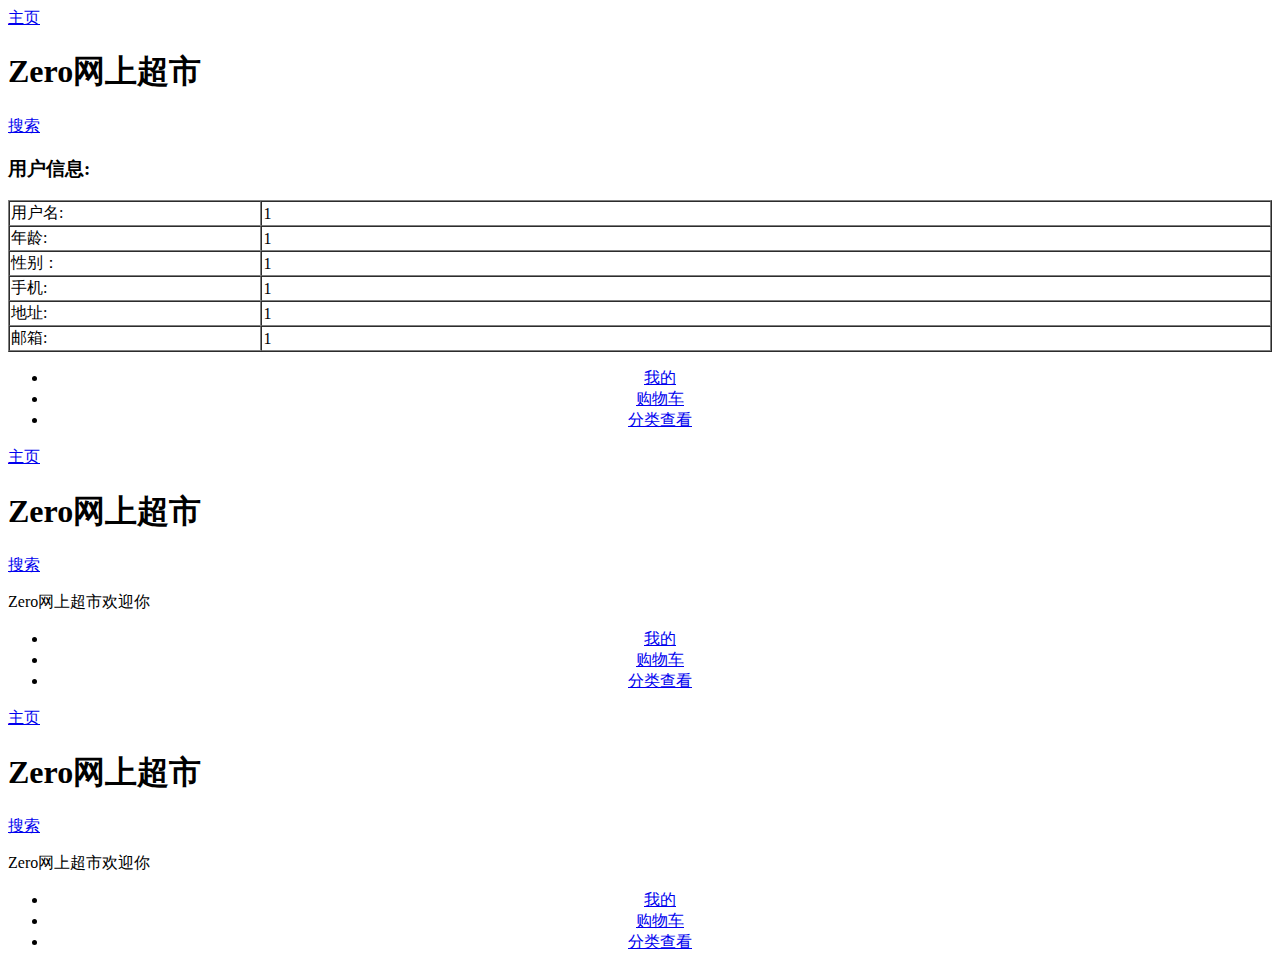
<file: footPage.html>
<!DOCTYPE html>
<html>
	<head>
		<meta charset="UTF-8">
		<title>Zero网上超市</title>
		<!-- meta使用viewport以确保页面可自由缩放 -->
		<meta name="viewport" content="width=device-width, initial-scale=1">
		<!-- 引入 jQuery Mobile 样式 -->
    	<link rel="stylesheet" href="https://apps.bdimg.com/libs/jquerymobile/1.4.5/jquery.mobile-1.4.5.min.css">
    	<!-- 引入 jQuery 库 -->
		<script src="https://apps.bdimg.com/libs/jquery/1.10.2/jquery.min.js"></script>
		<!-- 引入 jQuery Mobile 库 -->
		<script src="https://apps.bdimg.com/libs/jquerymobile/1.4.5/jquery.mobile-1.4.5.min.js"></script>
	</head>
	<body>
		<!--个人信息页面-->
		<div data-role="page" id="myPage">
			<div data-role="header">
				<a href="#" class="ui-btn ui-corner-all ui-shadow ui-icon-home ui-btn-icon-left">主页</a>
				<h1>Zero网上超市</h1>
				<a href="#" class="ui-btn ui-corner-all ui-shadow ui-icon-search ui-btn-icon-left">搜索</a>	
			</div>
		
			<div data-role="main" class="ui-content">
				<h3>用户信息:</h3>
				 <table class="ui-responsive" border="1" width="100%" cellspacing="0">
					<tr height="20px">
						<td width="20%">用户名:</td>
						<td>1</td>
					</tr>
					<tr>
						<td>年龄:</td>
						<td>1</td>
					</tr>
					<tr>
						<td>性别：</td>
						<td>1</td>
					</tr>
					<tr>
						<td>手机:</td>
						<td>1</td>
					</tr>
					<tr>
						<td>地址:</td>
						<td>1</td>
					</tr>
					<tr>
						<td>邮箱:</td>
						<td>1</td>
					</tr>
				</table>
			</div>
		
			<div data-role="footer" style="text-align: center"  data-position="fixed">
				<div data-role="navbar">
				<ul>
					<li><a href="#myPage" class="ui-btn ui-icon-user ui-btn-icon-top ui-btn-active">我的</a></li>
					<li><a href="#shopPage" class="ui-btn ui-icon-shop ui-btn-icon-top">购物车</a></li>
					<li><a href="#kindPage" class="ui-btn ui-icon-grid ui-btn-icon-top">分类查看</a></li>
				</ul>
				</div>
			</div>
		</div>
		
		
		<!--购物车页面-->
		<div data-role="page" id="shopPage">
			<div data-role="header">
				<a href="#" class="ui-btn ui-corner-all ui-shadow ui-icon-home ui-btn-icon-left">主页</a>
				<h1>Zero网上超市</h1>
				<a href="#" class="ui-btn ui-corner-all ui-shadow ui-icon-search ui-btn-icon-left">搜索</a>	
			</div>
		
			<div data-role="main" class="ui-content">
				<p>Zero网上超市欢迎你</p>
				
			</div>
		
			<div data-role="footer" style="text-align: center"  data-position="fixed">
				<div data-role="navbar">
				<ul>
					<li><a href="#myPage" class="ui-btn ui-icon-user ui-btn-icon-top">我的</a></li>
					<li><a href="#shopPage" class="ui-btn ui-icon-shop ui-btn-icon-top ui-btn-active">购物车</a></li>
					<li><a href="#kindPage" class="ui-btn ui-icon-grid ui-btn-icon-top">分类查看</a></li>
				</ul>
				</div>
			</div>
		</div>
		
		
		<!--分类导航页面-->
		<div data-role="page" id="kindPage">
			<div data-role="header">
				<a href="#" class="ui-btn ui-corner-all ui-shadow ui-icon-home ui-btn-icon-left">主页</a>
				<h1>Zero网上超市</h1>
				<a href="#" class="ui-btn ui-corner-all ui-shadow ui-icon-search ui-btn-icon-left">搜索</a>	
			</div>
			
			<div data-role="main" class="ui-content">
				<p>Zero网上超市欢迎你</p>
			
			</div>
		
			<div data-role="footer" style="text-align: center"  data-position="fixed">
				<div data-role="navbar">
				<ul>
					<li><a href="#myPage" class="ui-btn ui-icon-user ui-btn-icon-top">我的</a></li>
					<li><a href="#shopPage" class="ui-btn ui-icon-shop ui-btn-icon-top">购物车</a></li>
					<li><a href="#kindPage" class="ui-btn ui-icon-grid ui-btn-icon-top ui-btn-active">分类查看</a></li>
				</ul>
				</div>
			</div>
		</div>
	</body>
</html>
</file>
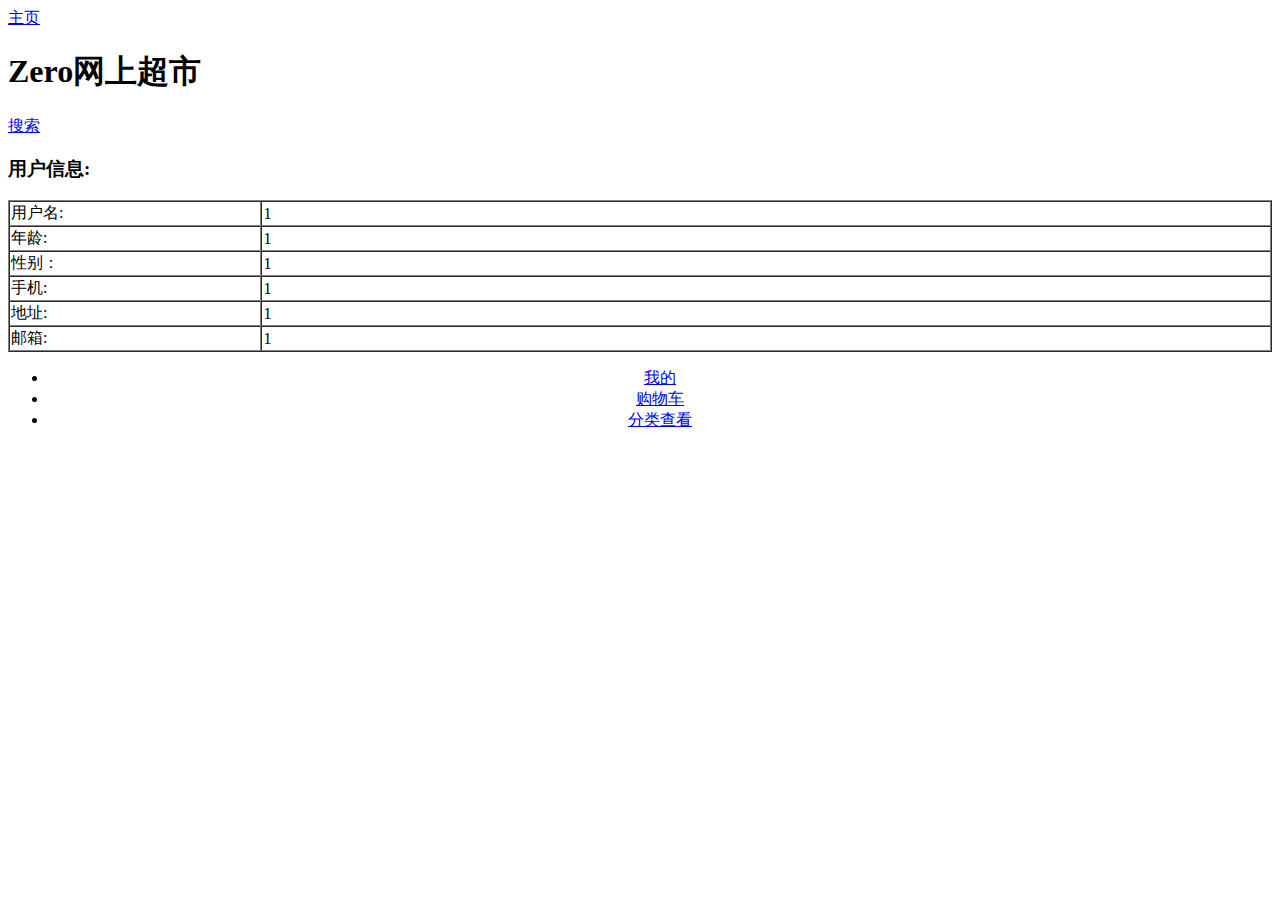
<file: new_file.html>
<!DOCTYPE html>
<html>
	<head>
		<meta charset="UTF-8">
		<title>sss</title>
		<!-- meta使用viewport以确保页面可自由缩放 -->
		<meta name="viewport" content="width=device-width, initial-scale=1">
		<!-- 引入 jQuery Mobile 样式 -->
    	<link rel="stylesheet" href="https://apps.bdimg.com/libs/jquerymobile/1.4.5/jquery.mobile-1.4.5.min.css">
    	<!-- 引入 jQuery 库 -->
		<script src="https://apps.bdimg.com/libs/jquery/1.10.2/jquery.min.js"></script>
		<!-- 引入 jQuery Mobile 库 -->
		<script src="https://apps.bdimg.com/libs/jquerymobile/1.4.5/jquery.mobile-1.4.5.min.js"></script>
	</head>
	<body>
		<div data-role="header">
				<a href="#" class="ui-btn ui-corner-all ui-shadow ui-icon-home ui-btn-icon-left">主页</a>
				<h1>Zero网上超市</h1>
				<a href="#" class="ui-btn ui-corner-all ui-shadow ui-icon-search ui-btn-icon-left">搜索</a>	
			</div>
		
			<div data-role="main" class="ui-content">
				<h3>用户信息:</h3>
				 <table class="ui-responsive" border="1" width="100%" cellspacing="0">
					<tr height="20px">
						<td width="20%">用户名:</td>
						<td>1</td>
					</tr>
					<tr>
						<td>年龄:</td>
						<td>1</td>
					</tr>
					<tr>
						<td>性别：</td>
						<td>1</td>
					</tr>
					<tr>
						<td>手机:</td>
						<td>1</td>
					</tr>
					<tr>
						<td>地址:</td>
						<td>1</td>
					</tr>
					<tr>
						<td>邮箱:</td>
						<td>1</td>
					</tr>
				</table>
			</div>
		
			<div data-role="footer" style="text-align: center"  data-position="fixed">
				<div data-role="navbar">
				<ul>
					<li><a href="myPage" class="ui-btn ui-icon-user ui-btn-icon-top">我的</a></li>
					<li><a href="shopPage" class="ui-btn ui-icon-shop ui-btn-icon-top">购物车</a></li>
					<li><a href="kindPage" class="ui-btn ui-icon-grid ui-btn-icon-top">分类查看</a></li>
				</ul>
				</div>
			</div>
	</body>
</html>
</file>
